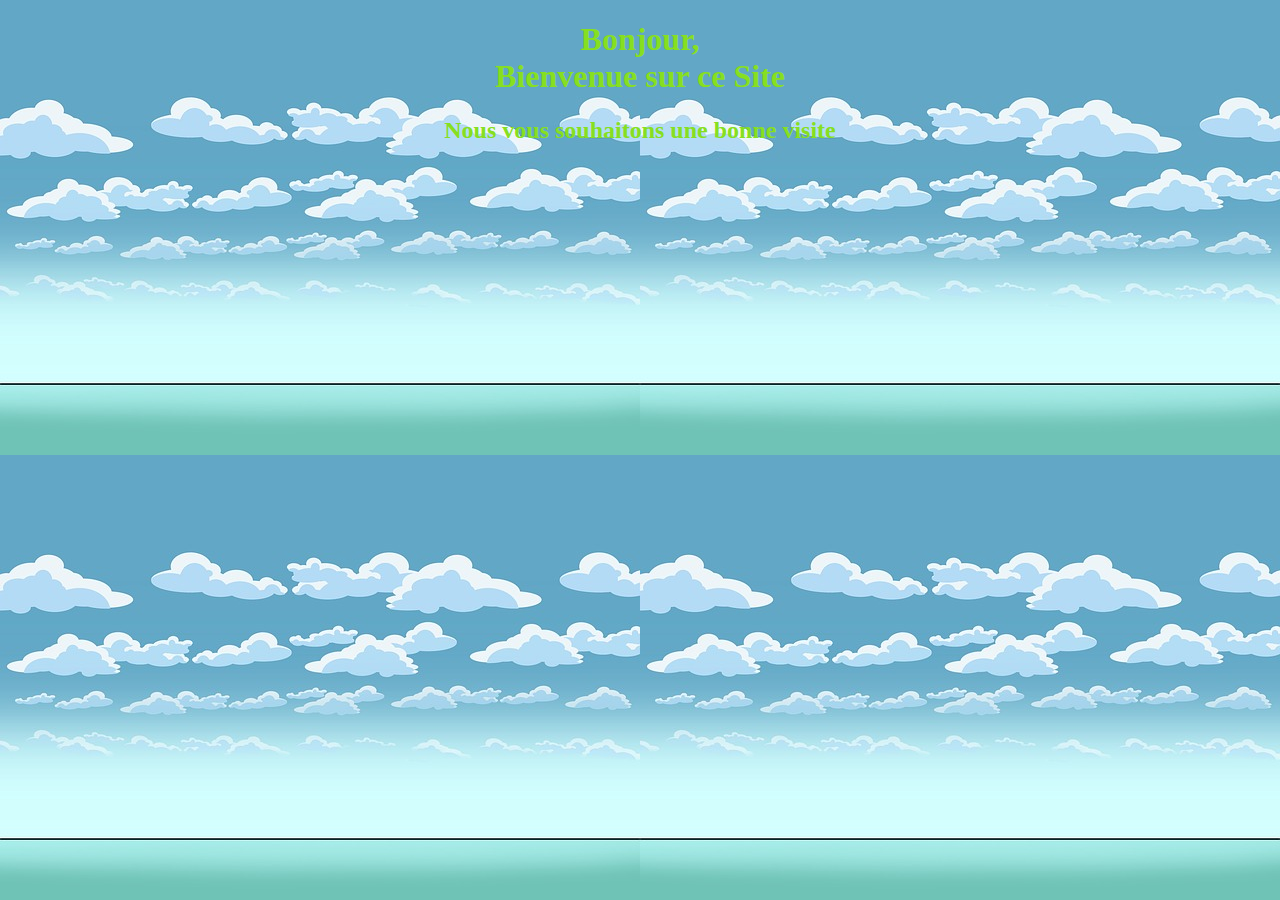
<file: acceuil.html>
<!DOCTYPE html>
<html lang="fr">
<head>
    <meta charset="UTF-8">
    <meta name="viewport" content="width=device-width, initial-scale=1.0">
    <title>Accueil</title>
    <link rel="stylesheet" href="acceuil.css">
</head>
<body>
    <h1>Bonjour, <br> 
    Bienvenue sur ce Site</h1>
    <h2>Nous vous souhaitons une bonne visite</h2>
</body>
</html>
</file>
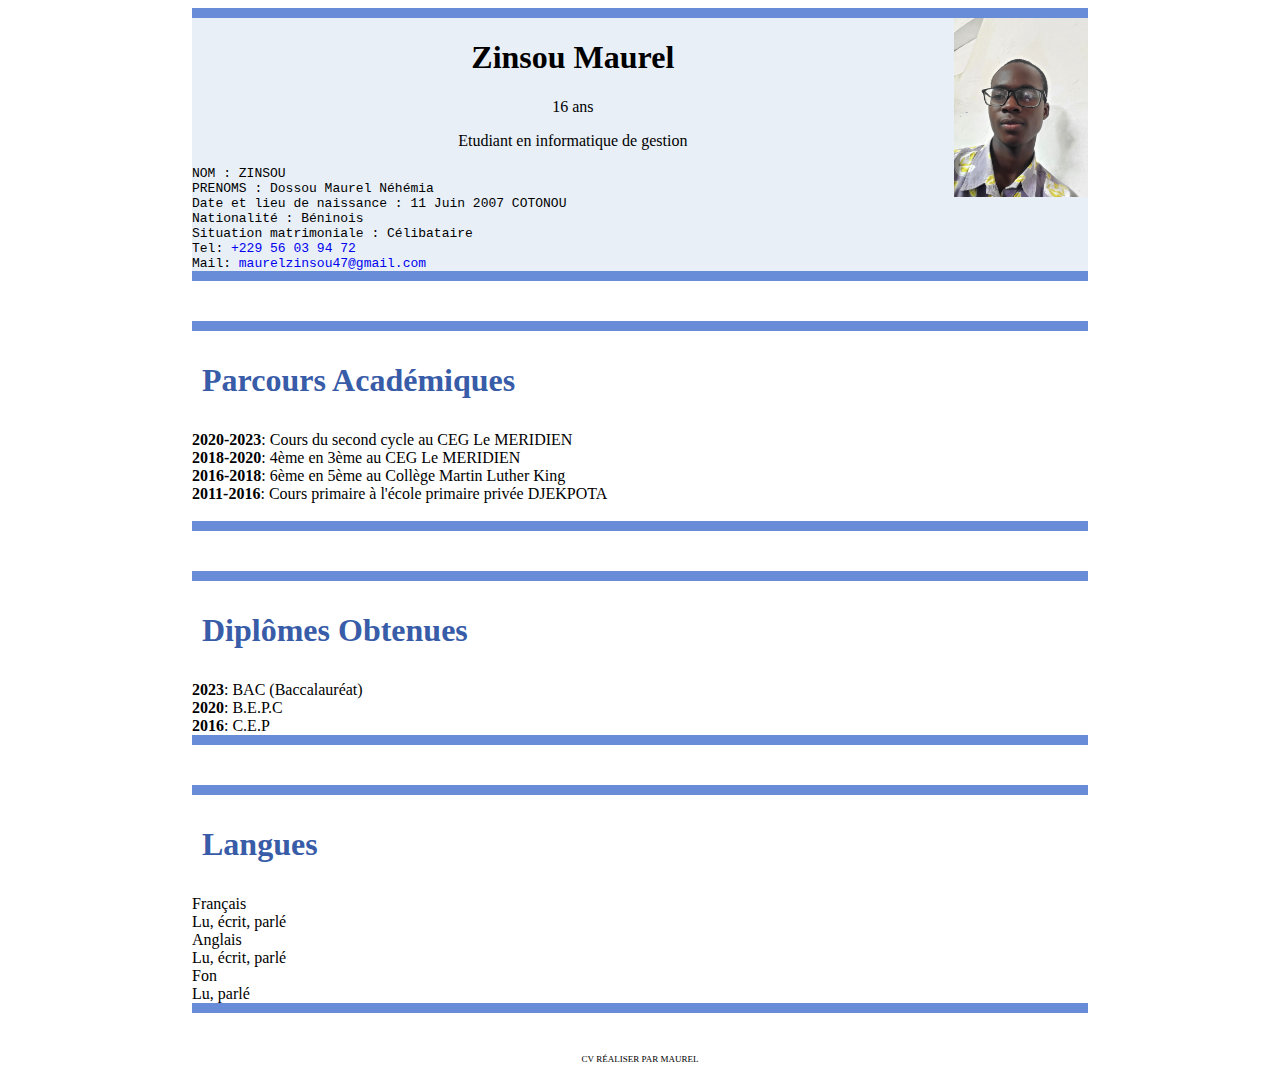
<file: curriculum1.html>
<!DOCTYPE html>
<html lang="fr">
<head>
    <meta charset="UTF-8">
    <meta name="viewport" content="width=device-width, initial-scale=1.0">
    <title>Mon CV</title>
    <link rel="stylesheet" href="curriculum1.css">
</head>
<body>
    <header>
    <img src="mine.jpg" alt="Image">
    <h1>Zinsou Maurel</h1>
    <p>16 ans</p>
    <p>Etudiant en informatique de gestion</p>
    <div id="addresse">
        <section>
        NOM : ZINSOU <br>
        PRENOMS : Dossou Maurel Néhémia <br>
        Date et lieu de naissance : 11 Juin 2007 COTONOU <br>
        Nationalité : Béninois <br>
        Situation matrimoniale : Célibataire <br>
        Tel: <a href="tel:+22956039472">+229 56 03 94 72</a><br>
        Mail: <a href="mailto:maurelzinsou47@gmail.com">maurelzinsou47@gmail.com</a><br>
        </section>
    </div>        
    </header>
    <article>
        <h1>Parcours académiques</h1>
        <section>
            <span class="annee">2020-2023 </span>: Cours du second cycle au CEG Le MERIDIEN
        </section>
        <section>
            <span class="annee">2018-2020 </span>: 4ème en 3ème au CEG Le MERIDIEN
        </section>
        <section>
            <span class="annee">2016-2018 </span>: 6ème en 5ème au Collège Martin Luther King
        </section>
        <section>
           <span class="annee"> 2011-2016</span> : Cours primaire à l'école primaire privée DJEKPOTA
        </section>
        <br>
    </article>
    <article>
        <h1>Diplômes obtenues</h1>
        <section>
           <span class="annee">2023</span>: BAC (Baccalauréat)
        </section>
        <section>
           <span class="annee">2020</span> : B.E.P.C 
        </section>
        <section>
           <span class="annee">2016</span> : C.E.P 
        </section>
    </article>
    <article>
        <h1>Langues</h1>
        <section>
            Français <br>
                 Lu, écrit, parlé <br>
            Anglais <br>
                Lu, écrit, parlé <br>
            Fon <br>
                Lu, parlé <br>
        </section>
    </article>
    <footer>
        CV réaliser par Maurel
    </footer>
</body>
</html>
</file>
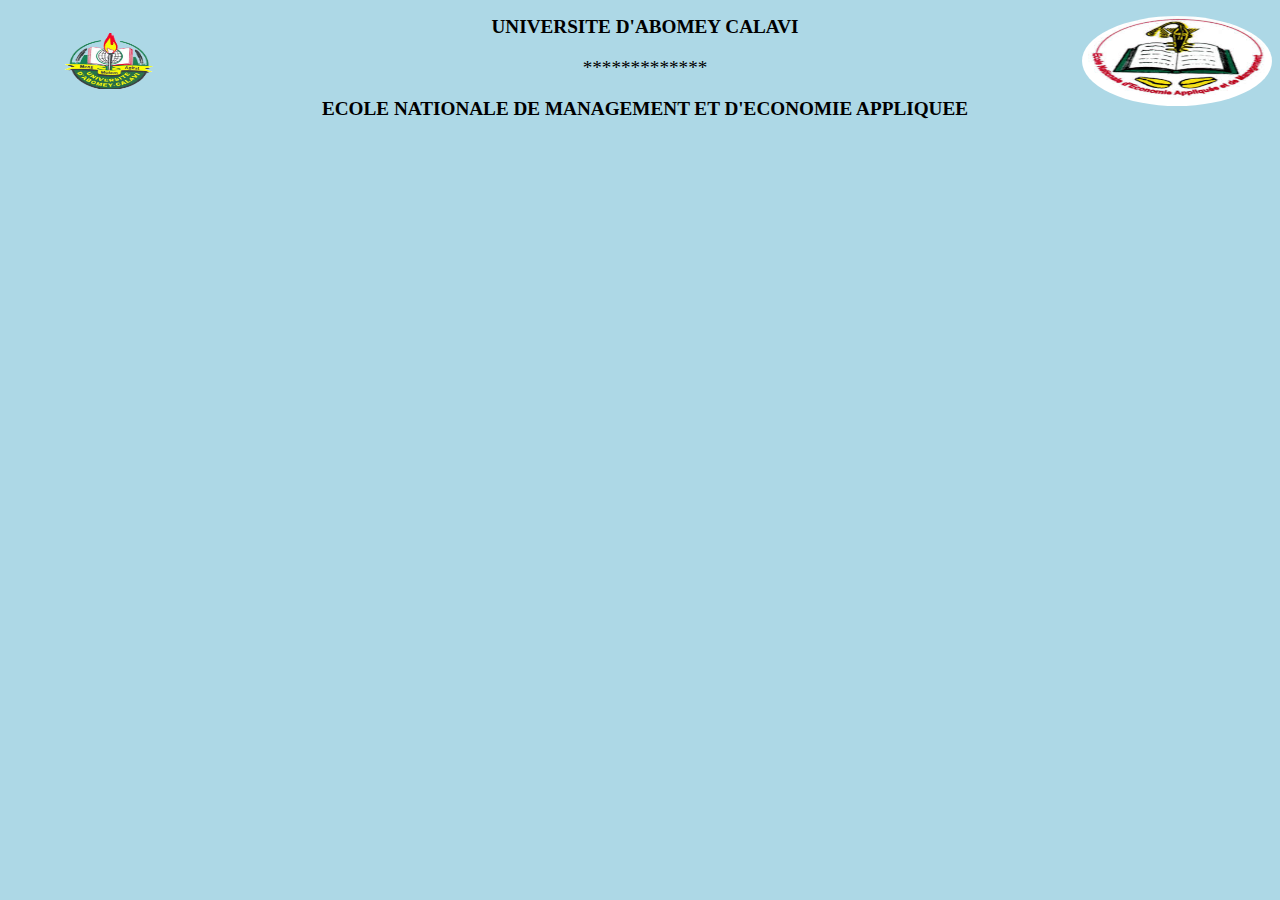
<file: En_tete.html>
<!DOCTYPE html>
<html lang="en">
<head>
    <meta charset="UTF-8">
    <meta name="viewport" content="width=device-width, initial-scale=1.0">
    <title>Document</title>
    <link rel="stylesheet" href="En_tete.css">
</head>
<body>
    <a href="http://www.uac.bj" target="fenetre C"><img class="left" src="uac.png" alt="Université" align="left" width="200" height="90" ></a>
    <a href="http://www.uac.eneam.bj" target="fenetre C"><img class="right" src="eneam.jpg" alt="Mon ecole" align="right" width="190" height="90"></a>
    <h2 >Universite d'abomey calavi</h2>
    <span><p>*************</p></span>
    <a href="http://www.uac.eneam.bj" target="fenetre C"><h3>Ecole NATIONALE de MANAGEMENT et d'ECONOMIE APPLIQUEE</h3></a>
</body>
</html>
</file>
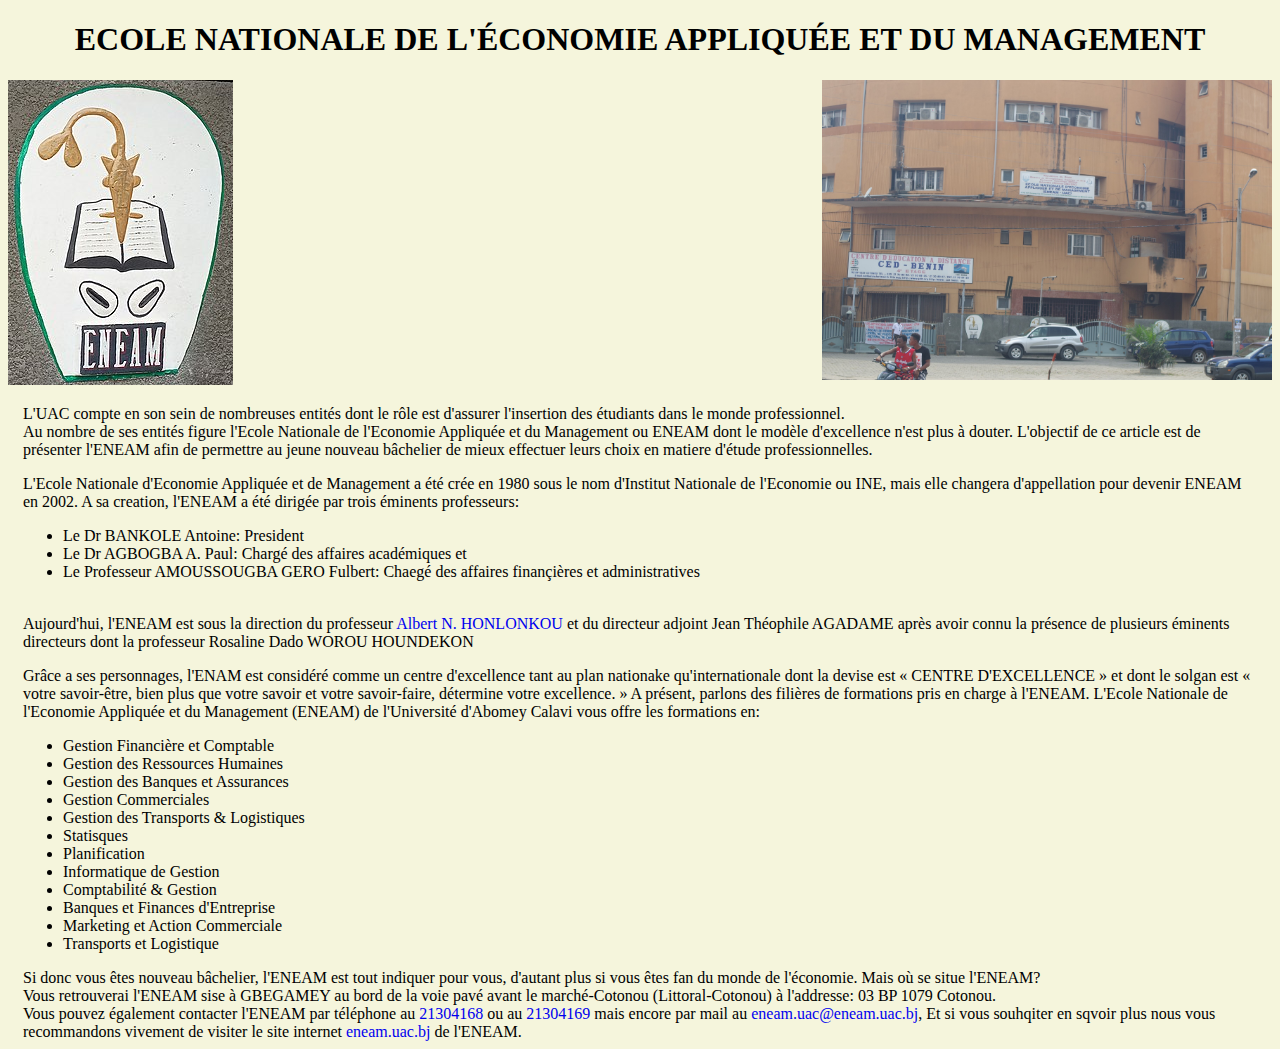
<file: Eneam.html>
<!DOCTYPE html>
<html lang="fr">
<head>
    <meta charset="UTF-8">
    <meta name="viewport" content="width=device-width, initial-scale=1.0">
    <title>Présentation de l'eneam</title>
    <link rel="stylesheet" href="Eneam.css">
</head>
<body>
    <h1>Ecole nationale de l'économie appliquée et du management</h1>
    <img src="blason_eneam.jpg" alt="ENEAM">
    <img src="image_eneam.jpg" alt="photo eneam" width="450px" height="300px" align="right">
    <article>
        <p>L'<acronym title="Université d'Abomey Calavi">UAC</acronym> compte en son sein de nombreuses entités dont le rôle est d'assurer l'insertion des étudiants dans le monde professionnel. <br>
    Au nombre de ses entités figure l'Ecole Nationale de l'Economie Appliquée et du Management ou ENEAM dont le modèle d'excellence n'est plus à douter. L'objectif de ce article est de présenter l'ENEAM afin de permettre au jeune nouveau bâchelier 
    de mieux effectuer leurs choix en matiere d'étude professionnelles. </p>
        L'Ecole Nationale d'Economie Appliquée et de Management a été crée en 1980 sous le nom d'Institut Nationale de l'Economie ou INE, mais elle changera d'appellation pour devenir ENEAM en 2002. A sa creation, l'ENEAM a été dirigée par trois éminents professeurs:
             <br><ul>
                <li>Le Dr BANKOLE Antoine: President </li>
                <li>Le Dr AGBOGBA A. Paul: Chargé des affaires académiques et</li>
                <li>Le Professeur AMOUSSOUGBA GERO Fulbert: Chaegé des affaires finançières et administratives</li>
             </ul><br>
            Aujourd'hui, l'ENEAM est sous la direction du professeur <a href="albert.jpg" id="directeur">Albert N. HONLONKOU</a> et du directeur adjoint Jean Théophile AGADAME après avoir connu la présence de plusieurs éminents directeurs dont la professeur Rosaline Dado WOROU HOUNDEKON</p>
            Grâce a ses personnages, l'ENAM est considéré comme un centre d'excellence tant au plan nationake qu'internationale dont la devise est <q> CENTRE D'EXCELLENCE </q> et dont le solgan est <q> votre savoir-être, bien plus que votre savoir et votre savoir-faire, détermine votre excellence. </q>
            A présent, parlons des filières de formations pris en charge à l'ENEAM. 
            L'Ecole Nationale de l'Economie Appliquée et du Management (ENEAM) de l'Université d'Abomey Calavi vous offre les formations en:
            <ul>
                <li>Gestion Financière et Comptable</li>
                <li>Gestion des Ressources Humaines</li>
                <li>Gestion des Banques et Assurances</li>
                <li>Gestion Commerciales</li>
                <li>Gestion des Transports & Logistiques</li>
                <li>Statisques</li>
                <li>Planification</li>
                <li>Informatique de Gestion</li>
                <li>Comptabilité & Gestion</li>
                <li>Banques et Finances d'Entreprise</li>
                <li>Marketing et Action Commerciale</li>
                <li>Transports et Logistique</li>
            </ul>
            Si donc vous êtes nouveau bâchelier, l'ENEAM est tout indiquer pour vous, d'autant plus si vous êtes fan du monde de l'économie. Mais où se situe l'ENEAM? <br>
            Vous retrouverai l'ENEAM sise à GBEGAMEY au bord de la voie pavé avant le marché-Cotonou (Littoral-Cotonou) à l'addresse: 03 BP 1079 Cotonou. <br>
             Vous pouvez également contacter l'ENEAM par téléphone au <a href="tel:+22921304168">21304168</a> ou au <a href="tel:+22921304169">21304169</a> mais encore par mail au <a href="mailto:eneam.uac@eneam.uac.bj">eneam.uac@eneam.uac.bj</a>,
             Et si vous souhqiter en sqvoir plus nous vous recommandons vivement de visiter le site internet <a href="http://www.eneam.uac.bj">eneam.uac.bj</a> de l'ENEAM.
           </article>
</body>
</html>
</file>
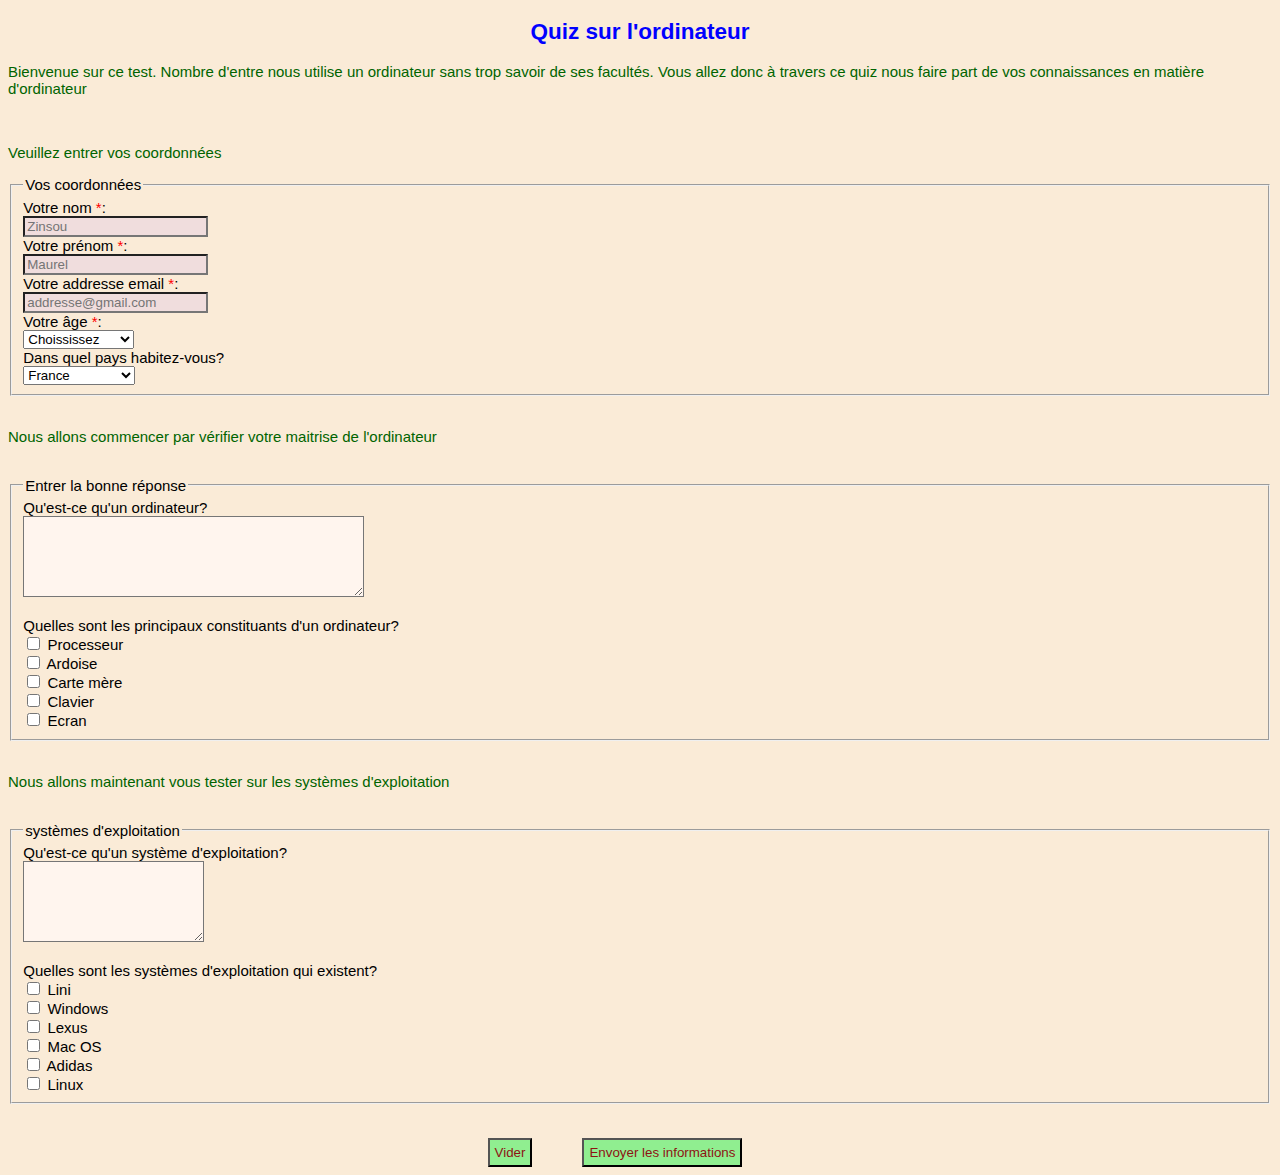
<file: Formulaire1.html>
<!DOCTYPE html>
<html lang="fr">
<head>
    <meta charset="UTF-8">
    <meta name="viewport" content="width=device-width, initial-scale=1.0">
    <title>Formulaire</title>
    <link rel="stylesheet" href="Formulaire1.css">
</head>
<body>
    <h2>Quiz sur l'ordinateur</h2>
    <p>Bienvenue sur ce test. Nombre d'entre nous utilise un ordinateur sans trop savoir de 
            ses facultés. Vous allez donc à travers ce quiz nous faire part de vos connaissances en matière d'ordinateur
    </p>
    <br>
    <form action="traitement1.html" method="post" name="traitement">
        <p>Veuillez entrer vos coordonnées</p>
        <fieldset>
            <legend>Vos coordonnées</legend><!--Titre du fieldset-->
            Votre nom <span class="color">*</span>: <br>
            <input type="text" placeholder="Zinsou" name="nom" id="nom" required><br>
            Votre prénom <span class="color">*</span>: <br>
            <input type="text" placeholder="Maurel" name="prenom" id="prenom" required><br>
            Votre addresse email <span class="color">*</span>: <br>
            <input type="email" name="mail" id="mail" placeholder="addresse@gmail.com" required><br>
            Votre âge <span class="color">*</span>: <br>
            <select name="age" id="age" required>
                <option selected>Choississez</option>
                <option value="13">13 ans</option>
                <option value="14">14 ans</option>
                <option value="15">15 ans</option>
                <option value="16">16 ans</option>
                <option value="17">17 ans</option>
                <option value="18">18 ans</option>
                <option value="19">19 ans</option>
                <option value="20">20 ans</option>
                <option value="20">Plus de 20 ans</option>
            </select><br>
            Dans quel pays habitez-vous?<br>
            <select name="pays" id="pays">
                <optgroup label="Europe">
                    <option value="France">France</option>
                    <option value="Angleterre">Angleterre</option>
                    <option value="Espagne">Espagne</option>
                    <option value="Belgique">Belgique</option>
                </optgroup>
                <optgroup label="Afrique">
                    <option value="Bénin">Bénin</option>
                    <option value="Côte-d'ivoire">Côte-d'ivoire</option>
                    <option value="Nigéria">Nigéria</option>
                    <option value="Togo">Togo</option>
                </optgroup>
                <option value="autre">Autre</option>
            </select>
        </fieldset>
        <br>
        <p>Nous allons commencer par vérifier votre maitrise de l'ordinateur</p>
        <br>
        <fieldset>
            <legend>Entrer la bonne réponse</legend>
            <label for="ordinateur">Qu'est-ce qu'un ordinateur?</label><br>
            <textarea name="ordi" id="ordinateur" cols="40" rows="5"></textarea>
            <br>
            <br>
            Quelles sont les principaux constituants d'un ordinateur?<br>
            <input type="checkbox" name="Processeur" id="Processeur" value="écran">
            <label for="Processeur">Processeur</label><br>
            <input type="checkbox" name="ardoise" id="ardoise" value="ardoise">
            <label for="ardoise">Ardoise</label><br>
            <input type="checkbox" name="carte" value="carte mère" id="carte">
            <label for="carte">Carte mère</label><br>
            <input type="checkbox" name="clavier" value="clavier" id="clavier">
            <label for="clavier">Clavier</label><br>
            <input type="checkbox" name="ecran" id="screen" value="écran">
            <label for="screen">Ecran</label>
        </fieldset>
        <br>
        <p>Nous allons maintenant vous tester sur les systèmes d'exploitation</p>
        <br>
        <fieldset>
            <legend>systèmes d'exploitation</legend>
            <label for="système">Qu'est-ce qu'un système d'exploitation?</label><br>
            <textarea name="sys" id="sys" cols="20" rows="5"></textarea>
            <br>
            <br>
            Quelles sont les systèmes d'exploitation qui existent? <br>
            <input type="checkbox" name="Lini" id="lini" value="Lini">
            <label for="lini">Lini</label><br>
            <input type="checkbox" name="Windows" id="win" value="Windows">
            <label for="win">Windows</label><br>
            <input type="checkbox" name="lexus" value="Lexus" id="lexus">
            <label for="lexus"></label>Lexus<br>
            <input type="checkbox" name="mac" value="Mac OS" id="mac">
            <label for="mac">Mac OS</label><br>
            <input type="checkbox" name="adidas" id="adi" value="Adidas">
            <label for="adi">Adidas</label><br>
            <input type="checkbox" name="linux" id="linux" value="Linux">
            <label for="linux">Linux</label>
        </fieldset>
        <br>
        <br>
        <div class="container">
        <input type="reset" value="Vider" id="post">
        <input type="submit" value="Envoyer les informations" id="post">    
        </div>
       
        
        
       
        
    </form>
</body>
</html>
</file>
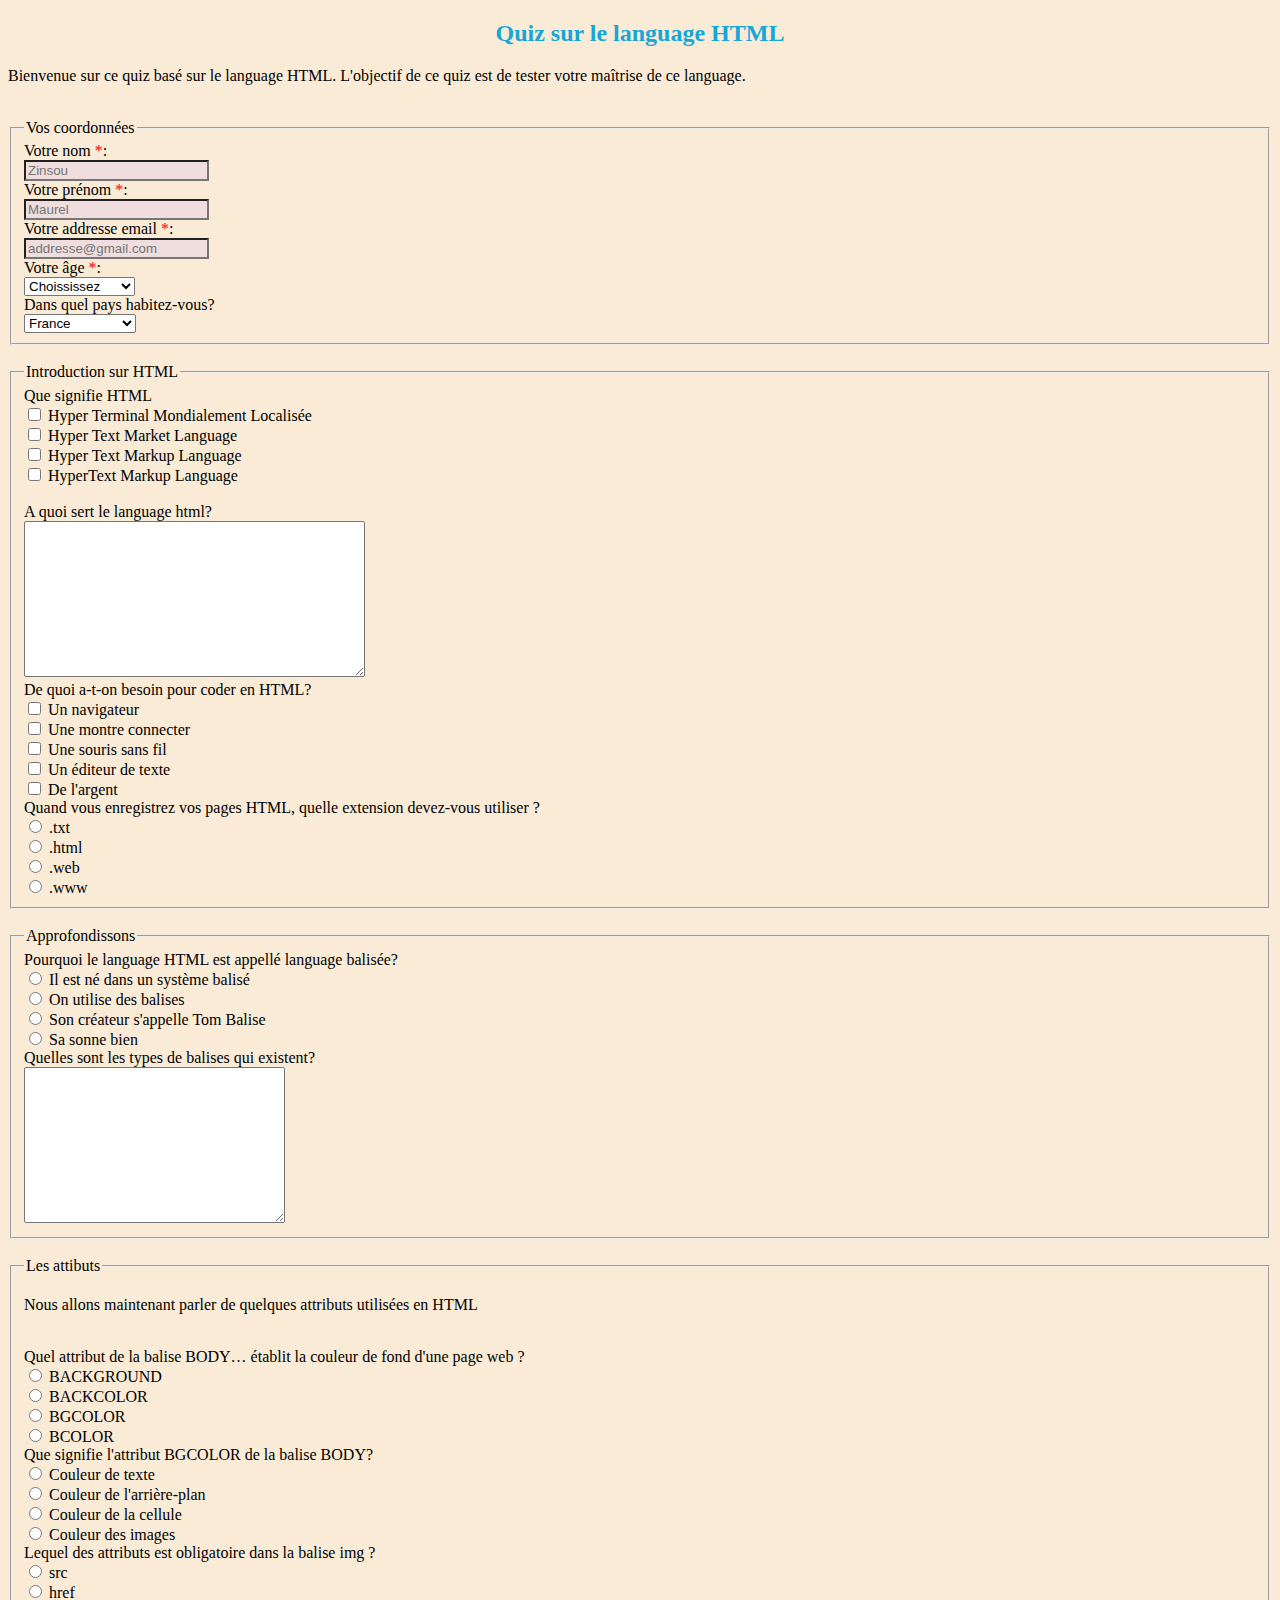
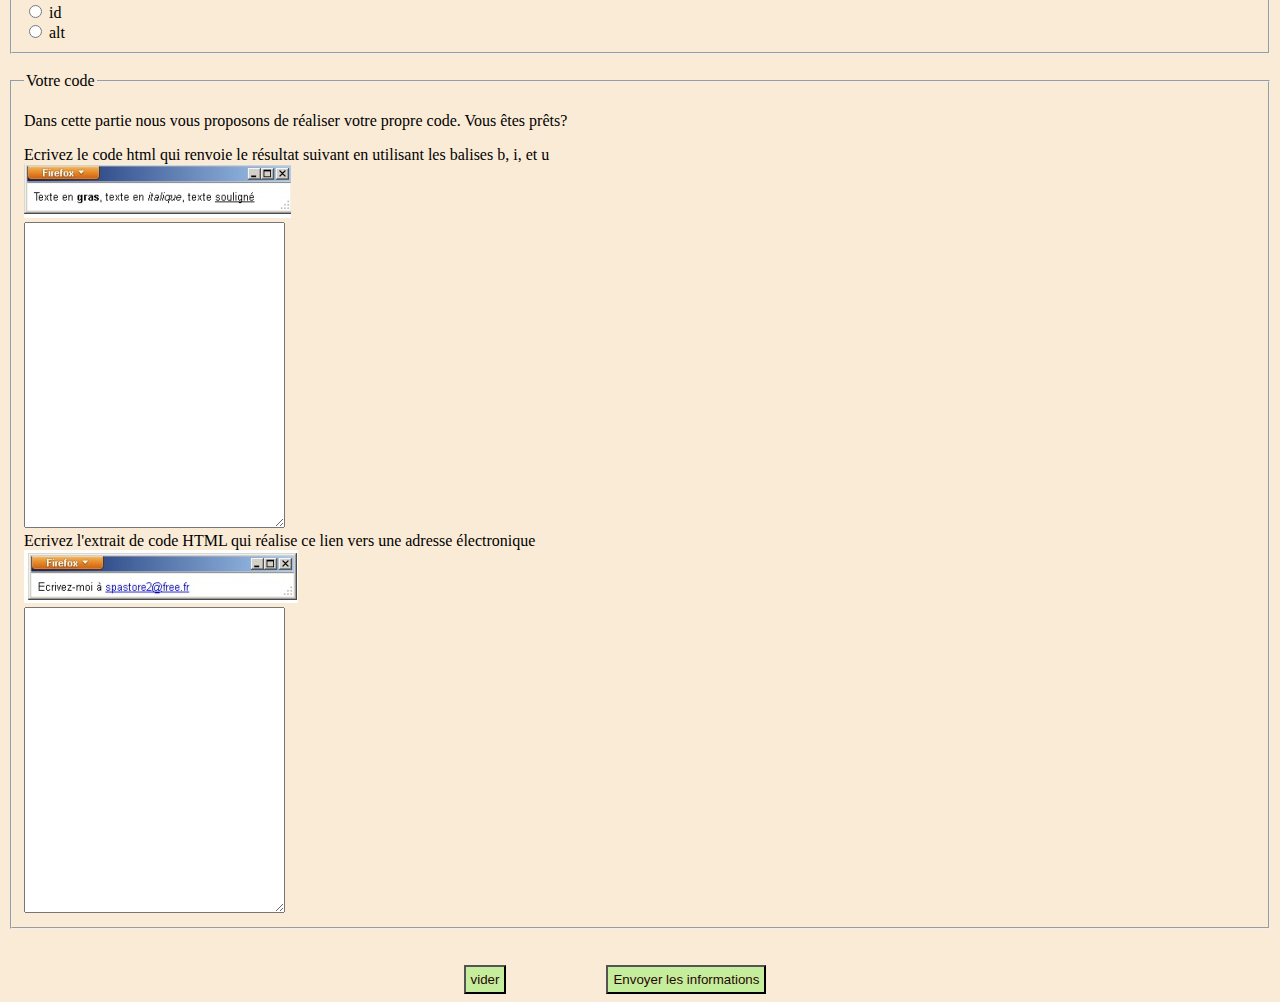
<file: Formulaire2.html>
<!DOCTYPE html>
<html lang="fr">
<head>
    <meta charset="UTF-8">
    <meta name="viewport" content="width=device-width, initial-scale=1.0">
    <title>Quiz sur HTML</title>
    <link rel="stylesheet" href="Formulaire2.css">
</head>
<body>
    <h2>Quiz sur le language HTML</h2>
    <p>Bienvenue sur ce quiz basé sur le language HTML. L'objectif de ce quiz est de tester votre maîtrise de ce language. </p>
    <br>
    <form action="traitement2.html" method="post">
        <fieldset>
            <legend>Vos coordonnées</legend>
            Votre nom <span class="color">*</span>: <br>
            <input type="text" placeholder="Zinsou" name="nom" id="nom" required><br>
            Votre prénom <span class="color">*</span>: <br>
            <input type="text" placeholder="Maurel" name="prenom" id="prenom" required><br>
            Votre addresse email <span class="color">*</span>: <br>
            <input type="email" name="mail" id="mail" placeholder="addresse@gmail.com" required><br>
            Votre âge <span class="color">*</span>: <br>
            <select name="age" id="age" required>
                <option selected>Choississez</option>
                <option value="13">13 ans</option>
                <option value="14">14 ans</option>
                <option value="15">15 ans</option>
                <option value="16">16 ans</option>
                <option value="17">17 ans</option>
                <option value="18">18 ans</option>
                <option value="19">19 ans</option>
                <option value="20">20 ans</option>
                <option value="20">Plus de 20 ans</option>
            </select><br>
            Dans quel pays habitez-vous?<br>
            <select name="pays" id="pays">
                <optgroup label="Europe">
                    <option value="France">France</option>
                    <option value="Angleterre">Angleterre</option>
                    <option value="Espagne">Espagne</option>
                    <option value="Belgique">Belgique</option>
                </optgroup>
                <optgroup label="Afrique">
                    <option value="Bénin">Bénin</option>
                    <option value="Côte-d'ivoire">Côte-d'ivoire</option>
                    <option value="Nigéria">Nigéria</option>
                    <option value="Togo">Togo</option>
                </optgroup>
                <option value="autre">Autre</option>
            </select>
        </fieldset>
        <br>
        <fieldset>
            <legend>Introduction sur HTML</legend>
            Que signifie HTML <br>
            <input type="checkbox" name="bad" id="bad">
             <label for="bad">Hyper Terminal Mondialement Localisée</label><br>
             <input type="checkbox" name="badly" id="badly">
             <label for="badly">Hyper Text Market Language</label><br>
             <input type="checkbox" name="good" id="good">
             <label for="good">Hyper Text  Markup Language</label><br>
             <input type="checkbox" name="sogood" id="sogood">
             <label for="sogood">HyperText Markup Language</label><br>
            <br>
            A quoi sert le language html?<br>
            <textarea name="utilité" id="utilité" cols="40" rows="10"></textarea>
            <br>
            De quoi a-t-on besoin pour coder en HTML?<br>
             <input type="checkbox" name="utilite" id="utilite">
             <label for="utilite">Un navigateur</label><br>
             <input type="checkbox" name="utilite" id="utilite">
             <label for="utilite">Une montre connecter</label><br>
             <input type="checkbox" name="utilite" id="utilite">
             <label for="utilite">Une souris sans fil</label><br>
             <input type="checkbox" name="utilite" id="utilite">
             <label for="utilite">Un éditeur de texte</label><br>
             <input type="checkbox" name="utilite" id="utilite">
             <label for="utilite">De l'argent</label>
            <br>
            <label>Quand vous enregistrez vos pages HTML, quelle extension devez-vous utiliser ?</label><br>
            <input type="radio" name="txt" id="txt">
            <label for="txt">.txt</label><br>
            <input type="radio" name="html" id="html">
            <label for="html">.html</label><br>
            <input type="radio" name="web" id="web">
            <label for="web">.web</label><br>
            <input type="radio" name="www" id="www">
            <label for="www">.www</label>
        </fieldset>
        <br>
        <fieldset>
            <legend>Approfondissons</legend>
            Pourquoi le language HTML est appellé language balisée?<br>
            <input type="radio" name="balise" id="balise">
            <label for="balise">Il est né dans un système balisé</label><br>
            <input type="radio" name="balise" id="balise">            
            <label for="balise">On utilise des balises</label><br>
            <input type="radio" name="balise" id="balise">
            <label for="balise">Son créateur s'appelle Tom Balise</label><br>
            <input type="radio" name="balise" id="balise">
            <label for="balise">Sa sonne bien</label>
            <br>
            <label for="type">Quelles sont les types de balises qui existent?</label><br>
            <textarea name="type" id="type" cols="30" rows="10"></textarea>
        </fieldset>
        <br>
        <fieldset>
            <legend>Les attibuts</legend>
            <p>Nous allons maintenant parler de quelques attributs utilisées en HTML</p>
            <br>
            <label>Quel attribut de la balise BODY… établit la couleur de fond d'une page web ?</label><br>
            <input type="radio" name="a" id="a">
            <label for="a"> BACKGROUND</label><br>
            <input type="radio" name="b" id="b">
            <label for="b">BACKCOLOR</label><br>
            <input type="radio" name="c" id="c">
            <label for="c">BGCOLOR</label><br>
            <input type="radio" name="d" id="d">
            <label for="d">BCOLOR</label>
            <br>
            <label> Que signifie l'attribut BGCOLOR de la balise BODY?</label><br>
            <input type="radio" name="e" id="e">
            <label for="e">Couleur de texte</label><br>
            <input type="radio" name="f" id="f">
            <label for="f">Couleur de l'arrière-plan</label><br>
            <input type="radio" name="g" id="g">
            <label for="g">Couleur de la cellule</label><br>
            <input type="radio" name="h" id="h">
            <label for="h">Couleur des images</label>
            <br>
            <label> Lequel des attributs est obligatoire dans la balise img ?</label><br>
            <input type="radio" name="src" id="src">
            <label for="src">src</label><br>
            <input type="radio" name="href" id="href">
            <label for="href">href</label><br>
            <input type="radio" name="id" id="id">
            <label for="id">id</label><br>
            <input type="radio" name="alt" id="alt">
            <label for="alt">alt</label><br>
        </fieldset>
        <br>
        <fieldset>
            <legend>Votre code</legend>
            <p>Dans cette partie nous vous proposons de réaliser votre propre code. Vous êtes prêts?</p>
            <label>Ecrivez le code html qui renvoie le résultat suivant en utilisant les balises b, i, et u <br>
            <img src="capture1.jpeg" alt="images" id="capture1"></label><br>
            <textarea name="code1" id="code1" cols="30" rows="20"></textarea><br>
            <label>Ecrivez  l'extrait de code HTML qui réalise ce lien vers une adresse électronique <br>
                <img src="capture2.jpeg" alt="capture2" id="capture2">
            </label><br>
            <textarea name="code2" id="code2" cols="30" rows="20"></textarea><br>
        </fieldset>
        <br>
        <br>
        <div class="container">
        <input type="reset" value="vider" id="reset">
        <input type="submit" value="Envoyer les informations" id="submit">    
        </div>
        
    </form>
</body>
</html>
</file>
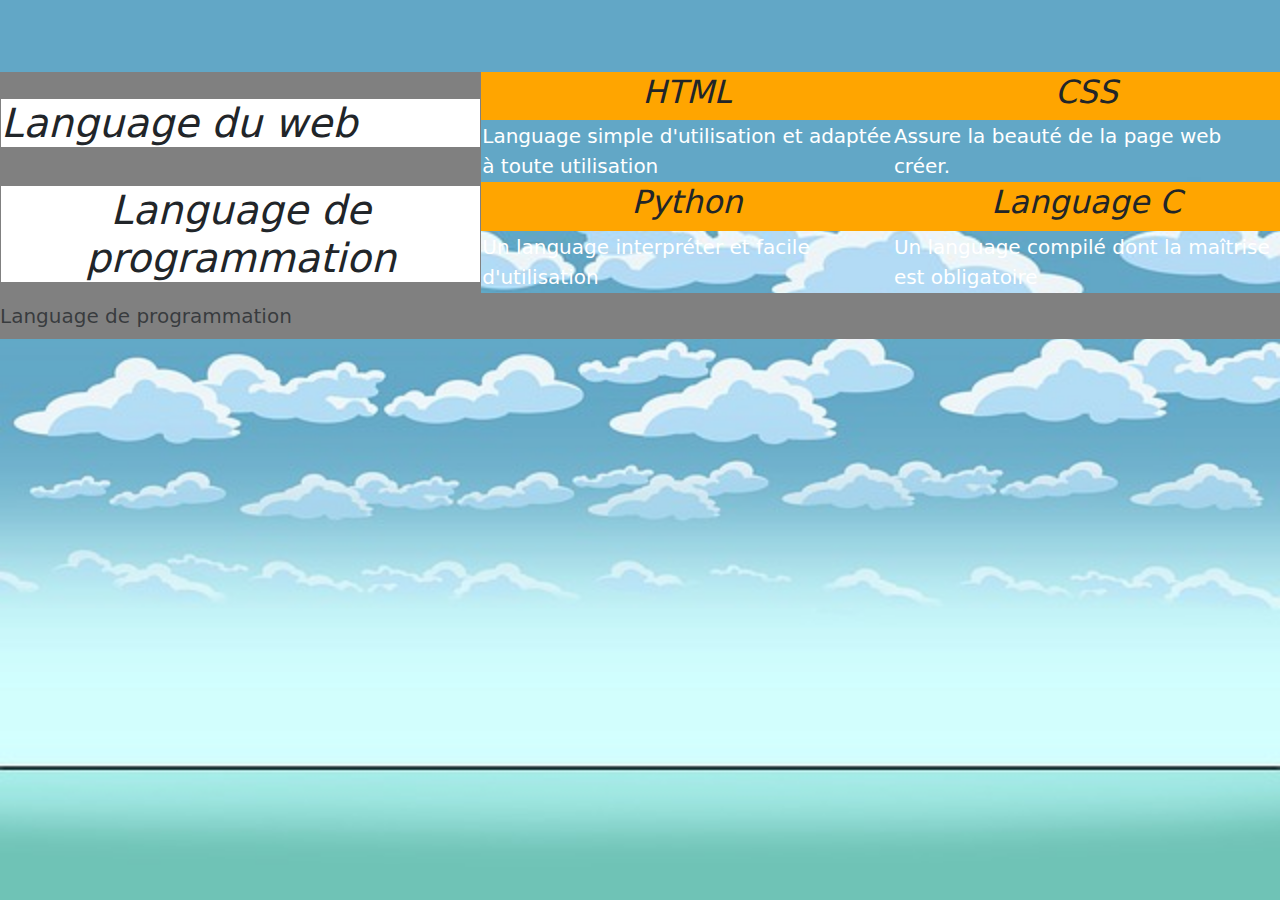
<file: Tableau.html>
<!DOCTYPE html>
<html lang="en">
<head>
    <meta charset="UTF-8">
    <meta name="viewport" content="width=device-width, initial-scale=1.0">
     <title>Tableau</title>
     <link href="Tableau.css" rel="stylesheet"/>
     <link href="https://cdn.jsdelivr.net/npm/bootstrap@5.3.3/dist/css/bootstrap.min.css" rel="stylesheet" integrity="sha384-QWTKZyjpPEjISv5WaRU9OFeRpok6YctnYmDr5pNlyT2bRjXh0JMhjY6hW+ALEwIH" crossorigin="anonymous">
 </head>
 <body>
  <table>
   <br>
   <br><br>
   <caption>Language de programmation</caption> 
   <tr>
    <td rowspan="2" id="p"><h1>Language du web</h1></td>
    <td id="l"><h2><center>HTML</center></h2></td>
	<td id="l"><h2><center>CSS</center></h2></td>
   </tr>
   <tr>
    <td id="a">Language simple d'utilisation et adaptée à toute utilisation</td>
	<td id="a">Assure la beauté de la page web créer. </td>
   </tr>

   
   <tr>
    <td  id="p" rowspan="2"><h1><center>Language de programmation</center></h1></td>
    <td id="l" ><h2><center> Python </center></h2></td>
	<td id="l"><h2><center>Language C</center></h2></td>
   </tr>   
   <tr>
    <td id="a">Un language interpréter et facile d'utilisation</td>
	<td id="a">Un language compilé dont la maîtrise est obligatoire</td>
    
   </tr>  
  </table>
 </body>
</html>
</file>
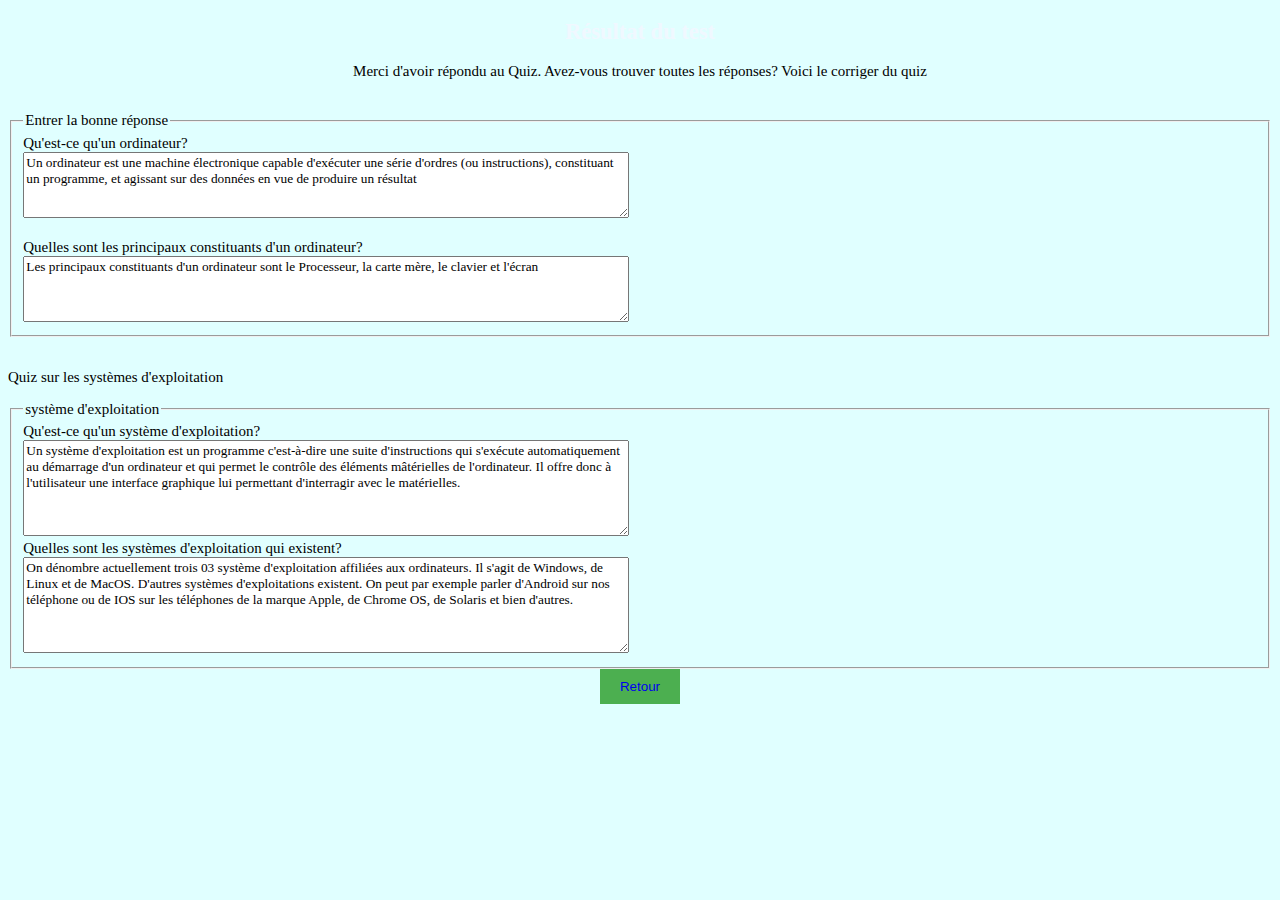
<file: traitement1.html>
<!DOCTYPE html>
<html lang="fr">
<head>
    <meta charset="UTF-8">
    <meta name="viewport" content="width=device-width, initial-scale=1.0">
    <title>Résultat du test</title>
    <link rel="stylesheet" href="traitement1.css">
</head>
<body>
    <h2>Résultat du test</h2>
    <p id="post">Merci d'avoir répondu au Quiz. Avez-vous trouver toutes les réponses? Voici le corriger du quiz</p>
    <br>
    <fieldset>
        <legend>Entrer la bonne réponse</legend>
        <label for="ordinateur">Qu'est-ce qu'un ordinateur?</label><br>
        <textarea name="ordi" id="ordinateur">Un ordinateur est une machine électronique capable d'exécuter une série d'ordres (ou instructions), constituant un programme, et agissant sur des données en vue de produire un résultat</textarea>
        <br>
        <br>
        Quelles sont les principaux constituants d'un ordinateur?<br>
        <textarea name="test" id="test">Les principaux constituants d'un ordinateur sont le Processeur, la carte mère, le clavier et l'écran</textarea>
    </fieldset>
    <br>
    <p>Quiz sur les systèmes d'exploitation</p>
    <fieldset>
        <legend>système d'exploitation</legend>
        <label for="système">Qu'est-ce qu'un système d'exploitation?</label><br>
        <textarea name="sys" id="sys" cols="40" rows="5" >Un système d'exploitation est un programme c'est-à-dire une suite d'instructions qui s'exécute automatiquement au démarrage d'un ordinateur et qui permet le contrôle des éléments mâtérielles de l'ordinateur. Il offre donc à l'utilisateur une interface graphique lui permettant d'interragir avec le matérielles.
        </textarea>
        <br>
        Quelles sont les systèmes d'exploitation qui existent? <br>
        <textarea name="sys" id="text" cols="40" rows="10">On dénombre actuellement trois 03 système d'exploitation affiliées aux ordinateurs. Il s'agit de Windows, de Linux et de MacOS. D'autres systèmes d'exploitations existent. On peut par exemple parler d'Android sur nos téléphone ou de IOS sur les téléphones de la marque Apple, de Chrome OS, de Solaris et bien d'autres.
        </textarea>
    </fieldset>
    <div class="container">
        <button><a href="Formulaire1.html">Retour</a></button>
    </div>
</body>
</html>
</file>
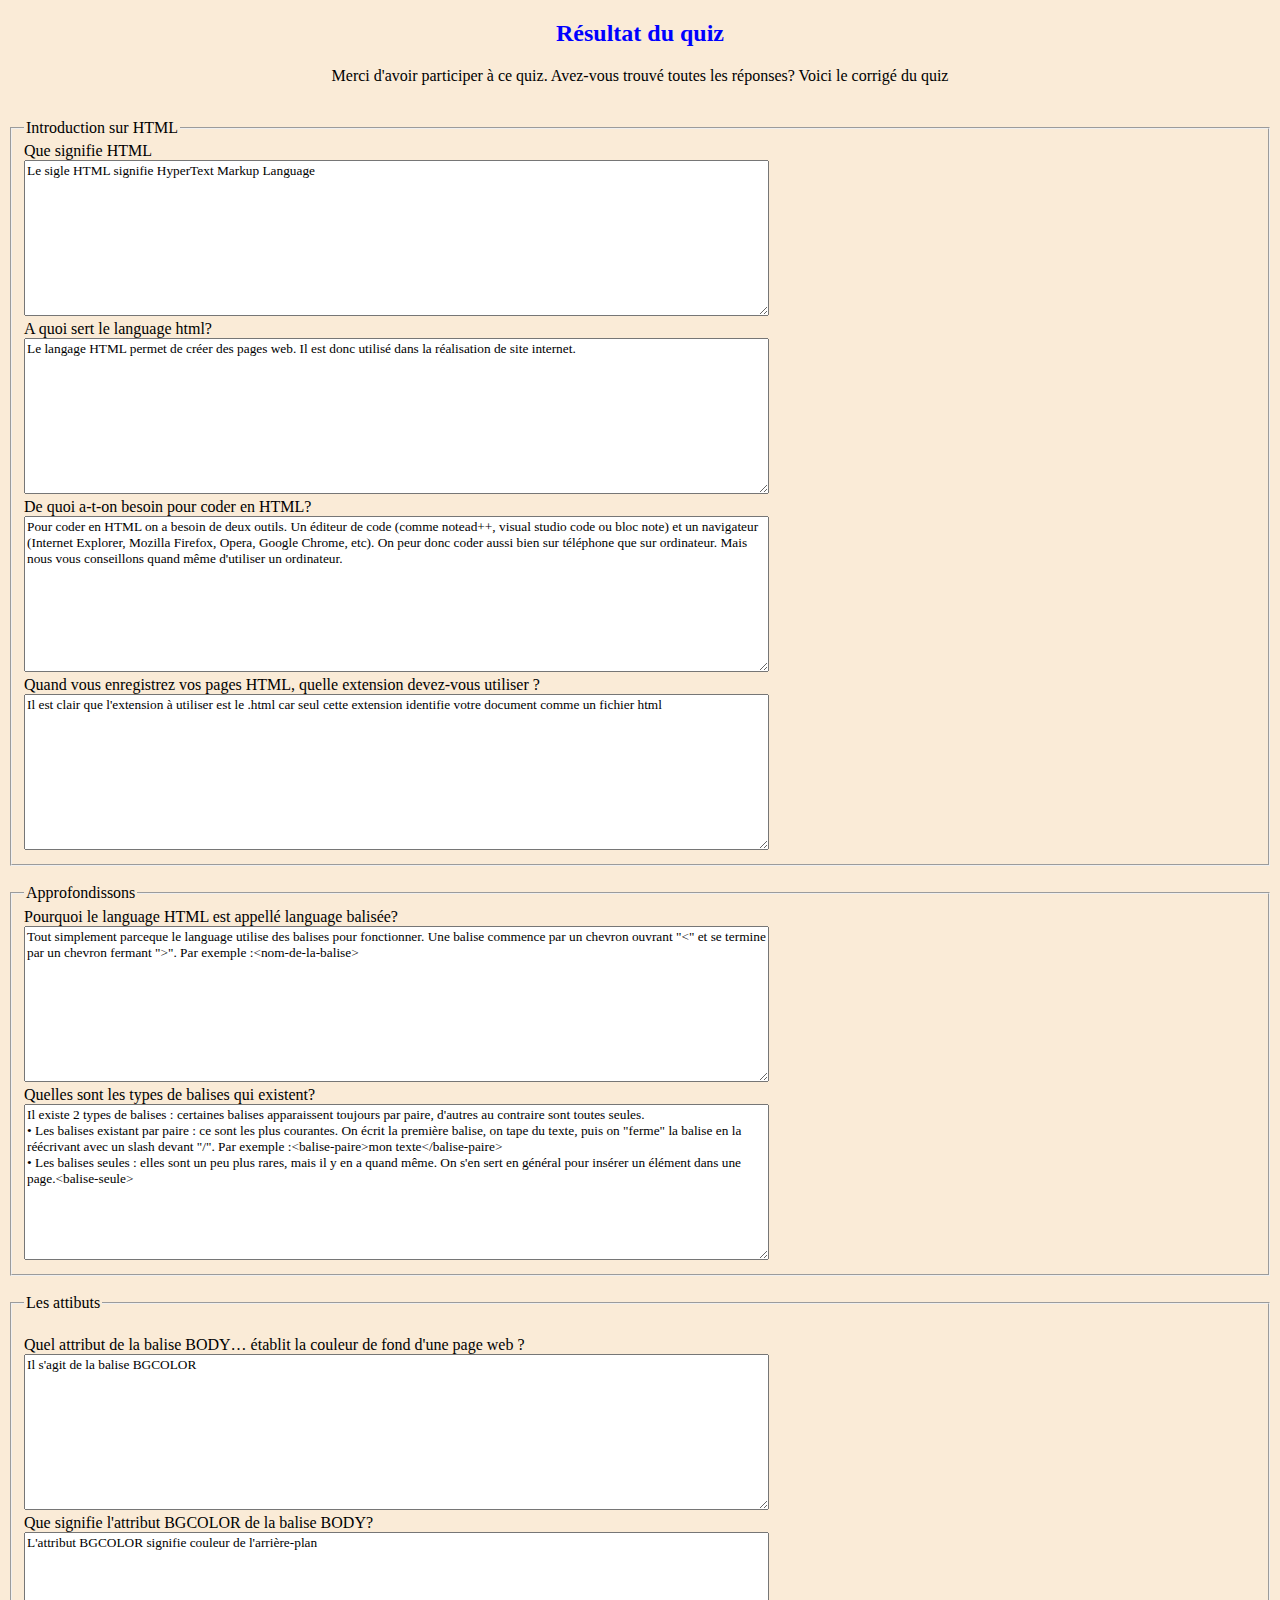
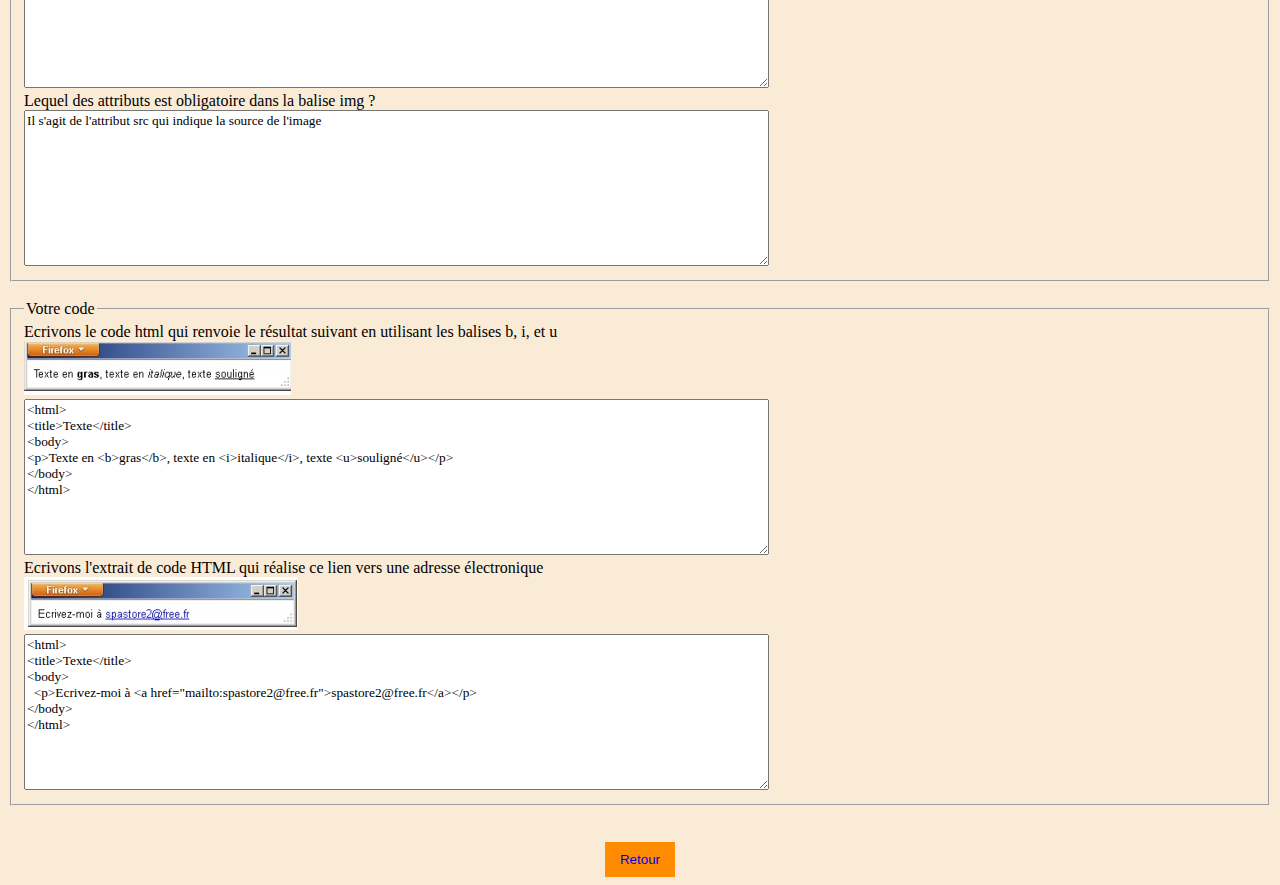
<file: traitement2.html>
<!DOCTYPE html>
<html lang="fr">
<head>
    <meta charset="UTF-8">
    <meta name="viewport" content="width=device-width, initial-scale=1.0">
    <title>Résultat du quiz</title>
    <link rel="stylesheet" href="traitement2.css">
</head>
<body>
    <h2>Résultat du quiz </h2>
    <p>Merci d'avoir participer à ce quiz. Avez-vous trouvé toutes les réponses? Voici le corrigé du quiz</p><br>
    <fieldset>
        <legend>Introduction sur HTML</legend>
            Que signifie HTML <br>
            <textarea name="html" id="html">Le sigle HTML signifie HyperText Markup Language</textarea>
            <br>
            A quoi sert le language html?<br>
            <textarea name="utilité" id="utilité" cols="40" rows="10">Le langage HTML permet de créer des pages web. Il est donc utilisé dans la réalisation de site internet.</textarea>
            <br>
            De quoi a-t-on besoin pour coder en HTML?<br>
            <textarea name="utilité" id="utilité">Pour coder en HTML on a besoin de deux outils. Un éditeur de code (comme notead++, visual studio code ou bloc note) et un navigateur (Internet Explorer, Mozilla Firefox, Opera, Google Chrome, etc). On peur donc coder aussi bien sur téléphone que sur ordinateur. Mais nous vous conseillons quand même d'utiliser un ordinateur.</textarea>
            <br>
            <label>Quand vous enregistrez vos pages HTML, quelle extension devez-vous utiliser ?</label><br>
            <textarea name="extension" id="extension">Il est clair que l'extension à utiliser est le .html car seul cette extension identifie votre document comme un fichier html</textarea>
    </fieldset>
    <br>
    <fieldset>
        <legend>Approfondissons</legend>
            Pourquoi le language HTML est appellé language balisée?<br>
            <textarea name="balise" id="balise">Tout simplement parceque le language utilise des balises pour fonctionner. Une balise commence par un chevron ouvrant "<" et se termine par un chevron fermant ">". Par exemple :<nom-de-la-balise></textarea>
            <br>
            <label for="type">Quelles sont les types de balises qui existent?</label><br>
            <textarea name="type" id="type">Il existe 2 types de balises : certaines balises apparaissent toujours par paire, d'autres au contraire sont toutes seules.
• Les balises existant par paire : ce sont les plus courantes. On écrit la première balise, on tape du texte, puis on "ferme" la balise en la réécrivant avec un slash devant "/". Par exemple :<balise-paire>mon texte</balise-paire>
• Les balises seules : elles sont un peu plus rares, mais il y en a quand même. On s'en sert en général pour insérer un élément dans une page.<balise-seule>
            </textarea>
    </fieldset>
    <br>
    <fieldset>
        <legend>Les attibuts</legend>
        <br>
        <label>Quel attribut de la balise BODY… établit la couleur de fond d'une page web ?</label><br>
        <textarea name="fond" id="fond">Il s'agit de la balise BGCOLOR</textarea>
        <br>
        <label> Que signifie l'attribut BGCOLOR de la balise BODY?</label><br>
        <textarea name="balise" id="balise">L'attribut BGCOLOR signifie couleur de l'arrière-plan</textarea>
        <br>
        <label> Lequel des attributs est obligatoire dans la balise img ?</label><br>
        <textarea name="obligatoire" id="obligatoire">Il s'agit de l'attribut src qui indique la source de l'image</textarea>
    </fieldset>
    <br>
        <fieldset>
            <legend>Votre code</legend>
            <label>Ecrivons le code html qui renvoie le résultat suivant en utilisant les balises b, i, et u <br>
            <img src="capture1.jpeg" alt="images" id="capture1"></label><br>
            <textarea name="code1" id="code1" cols="30" rows="20"><html>
<title>Texte</title>
<body>
<p>Texte en <b>gras</b>, texte en <i>italique</i>, texte <u>souligné</u></p>
</body>
</html></textarea><br>
            <label>Ecrivons  l'extrait de code HTML qui réalise ce lien vers une adresse électronique <br>
            <img src="capture2.jpeg" alt="capture2" id="capture2">
            </label><br>
            <textarea name="code2" id="code2" cols="30" rows="20"><html>
<title>Texte</title>
<body>
  <p>Ecrivez-moi à <a href="mailto:spastore2@free.fr">spastore2@free.fr</a></p>
</body>
</html> </textarea><br>
        </fieldset>
        <br>
        <br>
        <div class="container"><button ><a href="Formulaire2.html">Retour</a></button></div>
</body>
</html>
</file>
<file: acceuil.css>
body{
    background-image: url("ciel.jpg");
    background-repeat: repeat;
}
h1,h2{
    text-align: center;
    color: rgb(134, 223, 32);
}
</file>
<file: curriculum1.css>
body{
    width: 70%;
    margin-left: 15%;
}
header{
    text-align: center;
    border-top: 10px solid #688cd8;
    border-bottom: 10px solid #688cd8;
    background-color: #e8eff7;
}
a{
    text-decoration-line: none;
}
#addresse{
    text-align: left ;
    font-family: monospace;
}
header img{
    float: right;
    width: 15%;
}
article{
    border-top: 10px solid #688cd8;
    border-bottom: 10px solid #688cd8;
    margin-top: 30pt;
    margin-bottom: 30pt;
}
article h1{
    color:  #385CA8;
    text-transform: capitalize;
    padding: 10px;
}
.annee{
    font-weight: bold;
    display: block;
    float: left;
}
dt{
    font-weight: bold;
}
footer{
    font-size: xx-small;
    text-transform: uppercase;
    text-align: center;
    padding: 1px 1px 1px 1px ;
    margin-top: 4em;
}
</file>
<file: En_tete.css>
body{
    background-color: lightblue;
}

img.right{
    border-radius: 50%;
    height: 90px;
    margin-top: 0%;
}
h2,h3,p{
    color: black;
    font-size: 120%;
    margin-right: 10px;
    text-align: center;
}
a{
    text-decoration: none;
}
h2,h3{
    text-transform: uppercase;
}
</file>
<file: Eneam.css>
body{
    background-color: beige;
    background-size: auto;
    font-family: Cambria, Cochin, Georgia, Times, 'Times New Roman', serif;
}
h1{
    text-align: center;
    text-transform: uppercase;
    size: 300px;
}
article{
    margin-left: 15px;
    margin-right: 15px;
}
acronym{
    text-decoration: none;
}
p{
    width: auto;
}
a{
    text-decoration: none;
}
#directeur{
    text-align: center;
}
</file>
<file: Formulaire1.css>
body{
    background-color: antiquewhite;
    font-family: Arial, Helvetica, sans-serif;
    font-size: 15px;
    font-style: normal;
}
h2{
    color: blue;
    text-align: center;
}
p{
    color: darkgreen;
    width: auto;
}
.color{
    color: red;
}
input,textarea{
    background-color: seashell;
}
.container{
    display: flex;
    align-items: center;
    justify-content: center;
}
#post{
    padding: 5px;
    margin-right: 50px;
    background-color: lightgreen;
    color: rgb(141, 19, 19);
    cursor: pointer;
}
#post:hover{
    background-color: green;
}
input:invalid{
    background-color: #f0dddd;
}
</file>
<file: Formulaire2.css>
body{
    background-color: antiquewhite;
    font-size: 16px;
    font-family: 'Times New Roman', Times, serif;
}
h2{
    text-align: center;
    color: rgb(23, 166, 214);
}
.color{
    color: red;
}
.container{
    display: flex;
    align-items: center;
    justify-content: center;
}
#reset,#submit{
    margin-right: 50px;
    padding: 5px;
    background-color: rgb(197, 238, 156);
    color: rgb(41, 6, 6);
    cursor: pointer;
}
#submit{
    margin-left: 50px;
}
#reset:hover,#submit:hover{
    background-color: lightcoral;
}
input:invalid{
    background-color: #f0dddd;
}
</file>
<file: Tableau.css>
table{
    border-collapse: collapse;
    width: 100%;
}
td{
    border: 15px solid navy ;
    font-size:10px;
}
caption{
    caption-side:bottom;
    color:white;
    font-size:20px;
    background-color:gray;
}
h2{
    color:red;
    font-size:25px;
    font-style:oblique;
}
h1{
    color:blue;
    font-size:30px;
    background-color:white;
    font-style:oblique;
}
body{
    background: url(ciel.jpg);
    background-size:100%;
}
#a{
    color:white;
    font-size:20px;
}
#p{
    background-color:gray;
}
#l{
    background-color:orange;
}
</file>
<file: traitement1.css>
body{
    background-color: lightcyan;
    font-size: 15px;
    font-style: normal;
}
h2{
    text-align: center;
    color: aliceblue;
}
p#post{
    text-align: center;
}
a{
    text-decoration: none;
}
textarea#ordinateur,#test{
    width: 600px;
    height: 60px;
}
textarea#sys,#text{
    width: 600px;
    height: 90px;
}
.container{
    display: flex;
    align-items: center;
    justify-content: center;
}
button{
    padding: 10px 20px;
    background-color: #4CAF50;
    color: white;
    border: none;
    cursor: pointer;
}
button:hover{
    background-color: #45a049;
}
textarea{
    font-family: 'Times New Roman', Times, serif;
}
</file>
<file: traitement2.css>
body{
    background-color: antiquewhite;
    font-size: 16px;
}
h2{
    text-align: center;
    color: blue;
}
p{
    text-align: center;
}
textarea{
    width: 60%;
    height: 150px;
    font-family: 'Times New Roman', Times, serif;
}
button{
    padding: 10px 15px;
    background-color: darkorange;
    color: white;
    cursor: pointer;
    border: none;
    align-items: center;
}
button a{
    text-decoration: none;
}
button:hover{
    background-color: lightseagreen;
}
.container{
    display: flex;
    align-items: center;
    justify-content: center;
}
</file>
